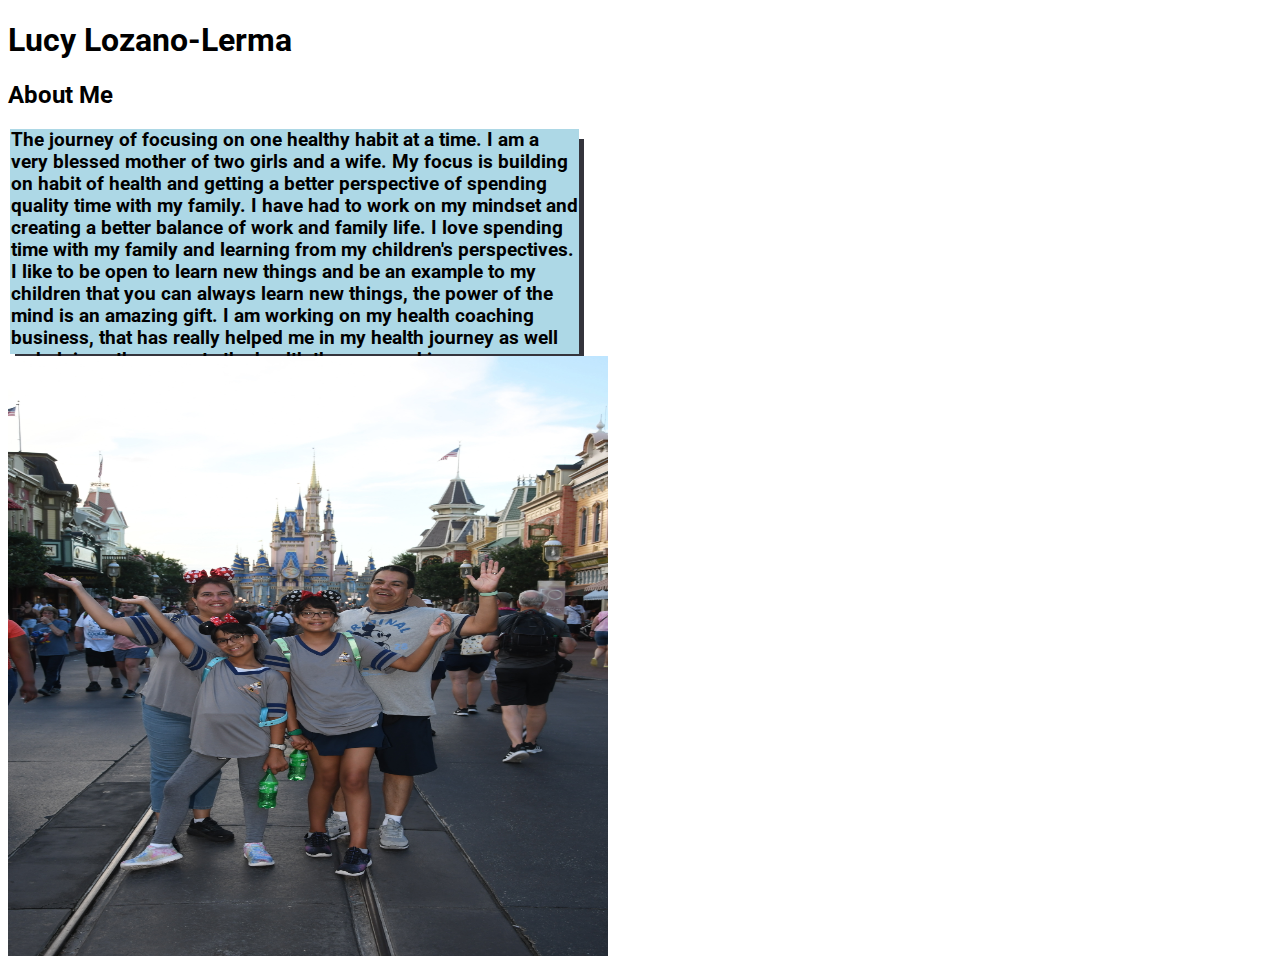
<file: about.html>
<!DOCTYPE html>
<html lang="en">
<head>
    <meta charset="UTF-8">
    <meta http-equiv="X-UA-Compatible" content="IE=edge">
    <meta name="viewport" content="width=device-width, initial-scale=1.0">
    <link rel="preconnect" href="https://fonts.googleapis.com"><link rel="preconnect" href="https://fonts.gstatic.com" crossorigin><link href="https://fonts.googleapis.com/css2?family=Roboto:ital,wght@0,400;0,700;1,400&family=Source+Sans+Pro:wght@300;400;700&display=swap" rel="stylesheet">
    <link rel="stylesheet" href="./stylesheetfinalproject.css">
    <title>Document</title>
</head>

<body>
    <h1>Lucy Lozano-Lerma</h1>

<article>
  <h2>About Me</h2>
  
  <section class="center"> <h3>The journey of focusing on one healthy habit at a time.  I am a very blessed mother of two girls and a wife.  My focus is building on habit of health and getting a better perspective of spending quality time with my family.  I have had to work on my mindset and creating a better balance of work and family life.  I love spending time with my family and learning from my children's perspectives.  I like to be open to learn new things and be an example to my children that you can always learn new things, the power of the mind is an amazing gift.  I am working on my health coaching business, that has really helped me in my health journey as well as helping others create the health they are seeking.  </h3>
    <h3>Thank you Lily for finding this amazing coding class and teaching me a new language!</h3> 
   

    
</section>
<div><img src="img.img/2022-07-06 - Magic Kingdom Park - Main Street USA.jpeg" alt="Family" width="600px" height="600px"></div>
 
</article>



</body>
</html>
</file>
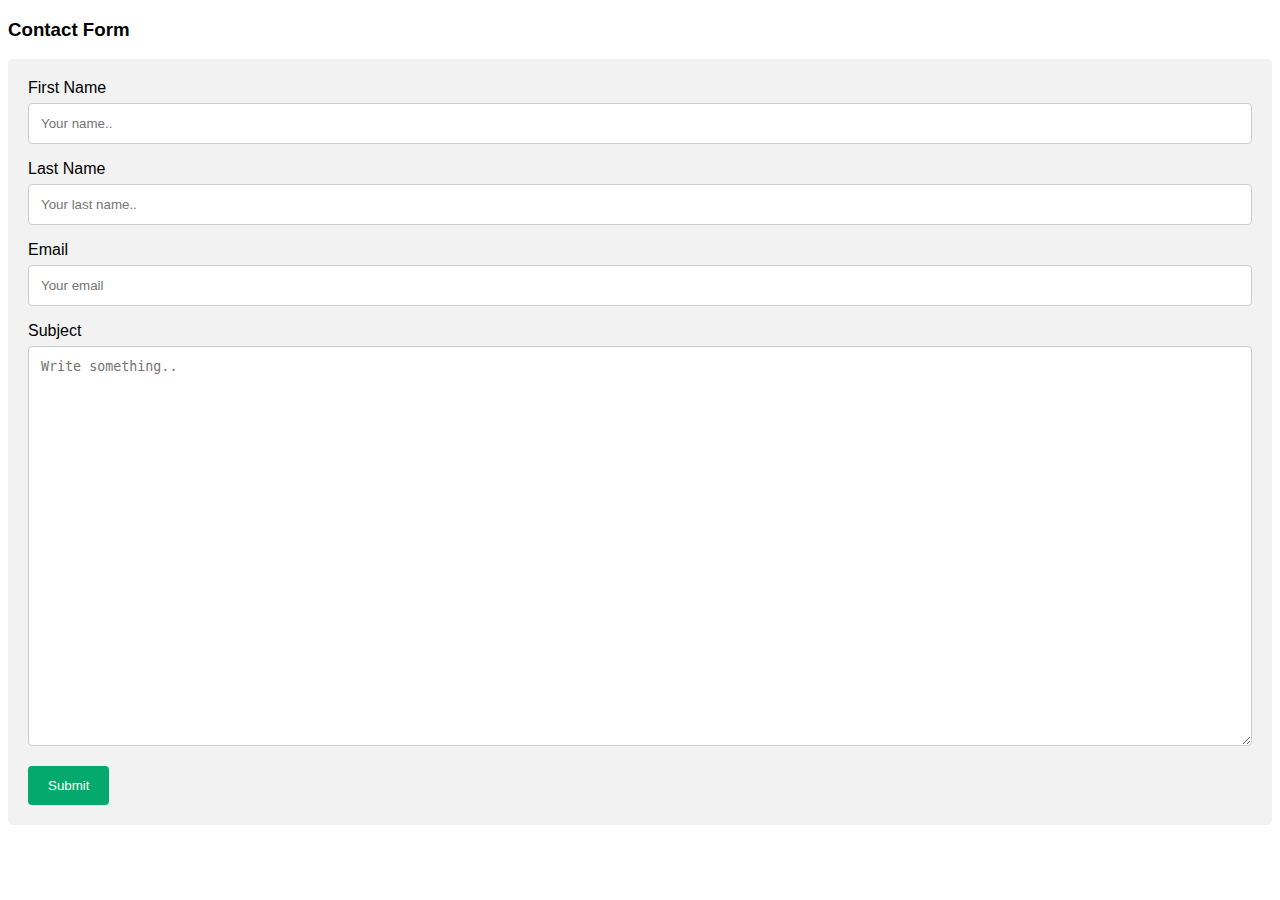
<file: contact.html>
<!DOCTYPE html>
<html lang="en">
<head>
    <meta charset="UTF-8">
    <meta http-equiv="X-UA-Compatible" content="IE=edge">
    <meta name="viewport" content="width=device-width, initial-scale=1.0">
    <link rel="stylesheet" href="./stylesheetfinalproject.css">
    <title>Document</title>
</head>
<body>

<h3>Contact Form</h3>

<div class="container">
  <form action="/action_page.php">
    <label for="fname">First Name</label>
    <input type="text" id="fname" name="firstname" placeholder="Your name..">

    <label for="lname">Last Name</label>
    <input type="text" id="lname" name="lastname" placeholder="Your last name..">

    <label for="Email">Email</label>
    <input type="text" id="email"name="email" placeholder="Your email">
     
    <label for="subject">Subject</label>
    <textarea id="subject" name="subject" placeholder="Write something.." style="height:400px"></textarea>

    <input type="submit" value="Submit">
  </form>
</div>




</body>
</html>
</file>
<file: stylesheetfinalproject.css>
* {
  box-sizing: border-box;
}

body{
font-family: 'Roboto', sans-serif;

}
.container {
    width: 100%;
  
  }
  .full {
    width: 100%;
    height: 100px;
    margin-bottom: 5px;
    background-color: rgb(237, 221, 200);
    border: 5px dotted black;
    position: sticky;
    top: 10px;
    
    
  }
  .right {
    width: 43%;
    height: 1200px;
    background-color: rgb(237, 221, 200);
    margin-left: 2px;
    margin-bottom: 2px;
    margin-top: 2px;
    margin-right: 2px;
    float: right;
    text-align: left black;
    padding-left: 1px;
    box-shadow: 5px 10 px rgb(52, 52, 60);
    border: 2px;
    
    
  
  }
  .left {
    width: 55%;
    height: 500px;
    background-color: lightblue;
    margin-bottom: 2px;
    box-shadow: 5px 10px rgb(52, 52, 60);
    background-image: url("./img/cottage.png");
    background-size: 100%;
    text-align: left black;
    padding-left: 2px;
  
  }

  .center {
    width: 45%;
    height: 225px;
    background-color: lightblue;
    margin-bottom: 2px;
    margin-top: 2px;
    margin-left: 2px;
    margin-right: 2px;
    box-shadow: 5px 10px rgb(52, 52, 60);
    background-size: 100%;
    text-align: left black;
    padding-left: 1px;
    padding-top: -5px;
    padding-bottom: 5px;
    image-resolution: 100%;
    image-resolution: 100%;
    border-image: round;
  }
  
  ul {
    list-style-type: none;
    margin: 0;
    padding: 0;
    overflow: hidden;
    background-color: #333;
  }
  
  li {
    float: left;
  }
  
  li a {
    display: block;
    color: whitesmoke;
    text-align: center;
    padding: 14px 16px;
    text-decoration: none;
  }
  
  li a:hover {
    background-color: #111;
  }
  
  .newspaper {
    column-count: 3;
    column-gap: 40px;
    column-rule-style: solid;
  }

  header {text-align: center;}



input[type=text], select, textarea {
  width: 100%;
  padding: 12px;
  border: 1px solid #ccc;
  border-radius: 4px;
  box-sizing: border-box;
  margin-top: 6px;
  margin-bottom: 16px;
  resize: vertical;
}
/* input[type=email] {
    width: 100%;
    padding: 12px;
    border: 1px solid #ccc;
    border-radius: 4px;
    box-sizing: border-box;
    margin-top: 6px;
    margin-bottom: 16px;
    resize: vertical;
  } alternative method if you still want it labled as "email"*/ 



input[type=submit] {
  background-color: #04AA6D;
  color: white;
  padding: 12px 20px;
  border: none;
  border-radius: 4px;
  cursor: pointer;
}

input[type=submit]:hover {
  background-color: #45a049;
}

.container {
  border-radius: 5px;
  background-color: #f2f2f2;
  padding: 20px;
}



  a.fa {
    padding: 10px 15px;
    font-size: 30px;
    width: 50px;
    text-align: center;
    text-decoration: none;
    margin: 5px 2px;
  }

.fa-google {
  background: #dd4b39;
  color: white;
}

/*.fa-google {
  background: #dd4b39;
  color: white;
  text-align: center;
} 
.fa:hover {
    opacity: 0.7;
}
.fa {
  padding: 0px;
  font-size: 300px;
  width: 30px;
  height: 30px;
  text-align: center;
  text-decoration: none;
  margin: 3px 2px;
}
*/

a {
  text-align: center;
}
</file>
